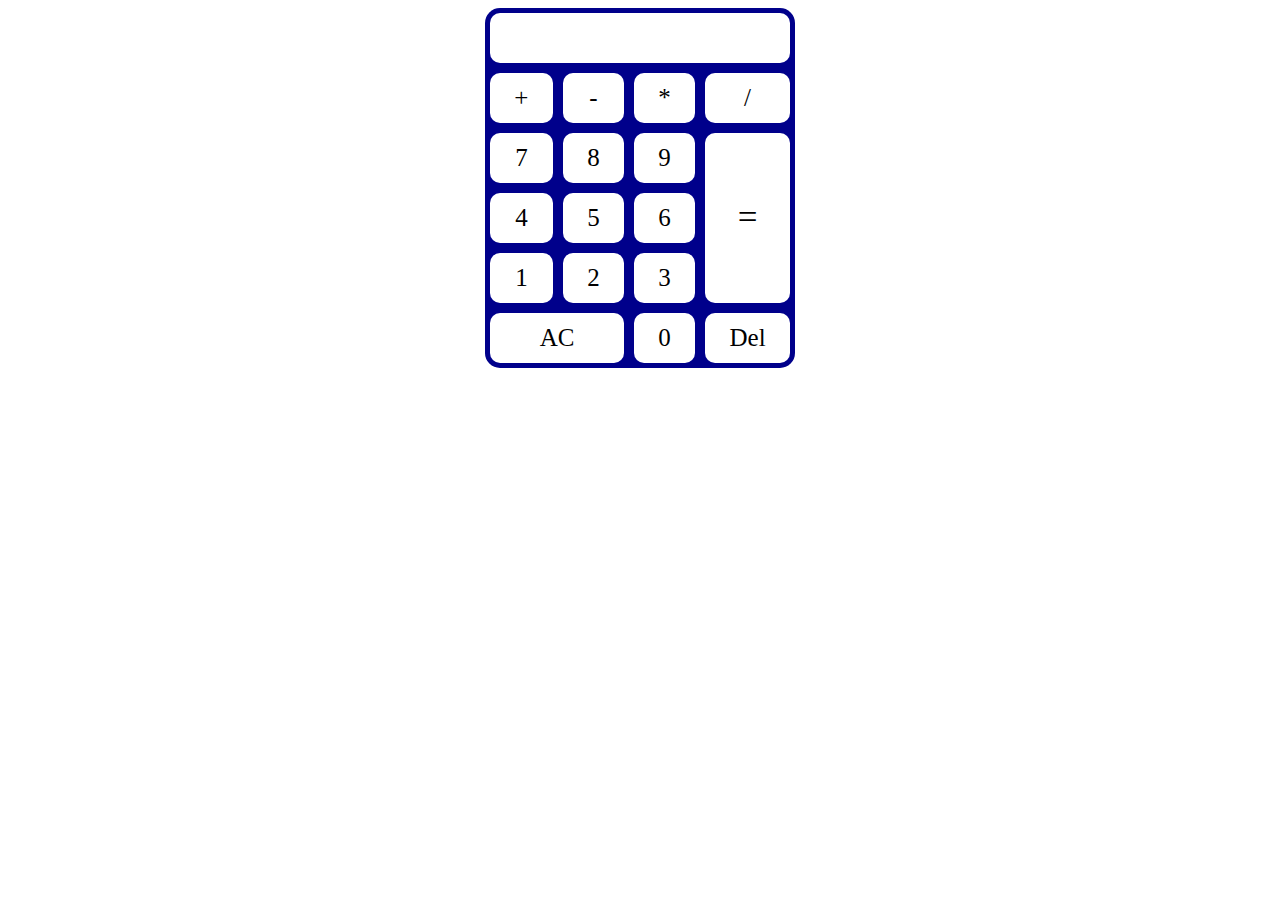
<file: src/calculator.html>
<!--
    Morgen Huether
    3-17-21

-->

<!DOCTYPE html>
<html lang="en">
<head>
    <meta charset="UTF-8">
    <meta http-equiv="X-UA-Compatible" content="IE=edge">
    <meta name="viewport" content="width=device-width, initial-scale=1.0">

    <link rel="stylesheet" href="/style/calculator.css">
    <script src="/scripts/calculator.js"></script>

    <title>Calculator</title>
</head>
<body>
    <div class="ui">
        <div id="display"></div>
        <div class="key plus" onclick="opClick('+')">+</div>
        <div class="key minus" onclick="opClick('-')">-</div>
        <div class="key multiply" onclick="opClick('*')">*</div>
        <div class="key divide" onclick="opClick('/')">/</div>
        <div class="key num0" onclick="numClick(0)">0</div>
        <div class="key num1" onclick="numClick(1)">1</div>
        <div class="key num2" onclick="numClick(2)">2</div>
        <div class="key num3" onclick="numClick(3)">3</div>
        <div class="key num4" onclick="numClick(4)">4</div>
        <div class="key num5" onclick="numClick(5)">5</div>
        <div class="key num6" onclick="numClick(6)">6</div>
        <div class="key num7" onclick="numClick(7)">7</div>
        <div class="key num8" onclick="numClick(8)">8</div>
        <div class="key num9" onclick="numClick(9)">9</div>
        <div class="key equals" onclick="totalClick()">=</div>
        <div class="key clearAll" onclick="clearClick()">AC</div>
        <div class="key delete" onclick="delClick()">Del</div>

    </div>

</body>
</html>
</file>
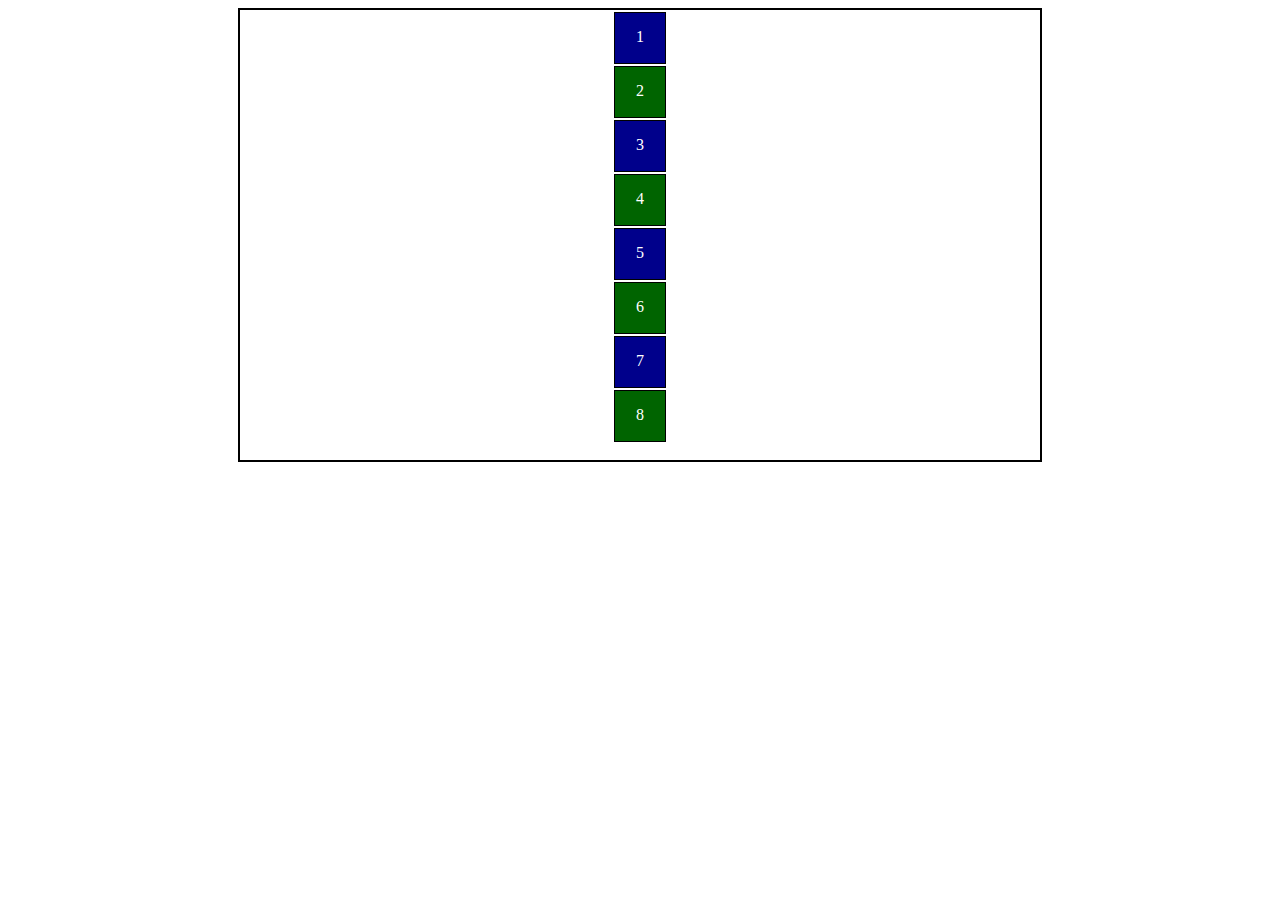
<file: src/moving-squares.html>
<!DOCTYPE html>
<html lang="en">
<head>
    <meta charset="UTF-8">
    <meta http-equiv="X-UA-Compatible" content="IE=edge">
    <meta name="viewport" content="width=device-width, initial-scale=1.0">
    <link rel="stylesheet" href="/style/moving-squares.css">

    <title>Moving Squares</title>
</head>
<body>
    
    <div class="mainContainer">
        <div class="odd">
            <p>1</p>
        </div>
        <div class="even">
            <p>2</p>
        </div>
        <div class="odd">
            <p>3</p>
        </div>
        <div class="even">
            <p>4</p>
        </div>
        <div class="odd">
            <p>5</p>
        </div>
        <div class="even">
            <p>6</p>
        </div>
        <div class="odd">
            <p>7</p>
        </div>
        <div class="even">
            <p>8</p>
        </div>
    </div>

</body>
</html>
</file>
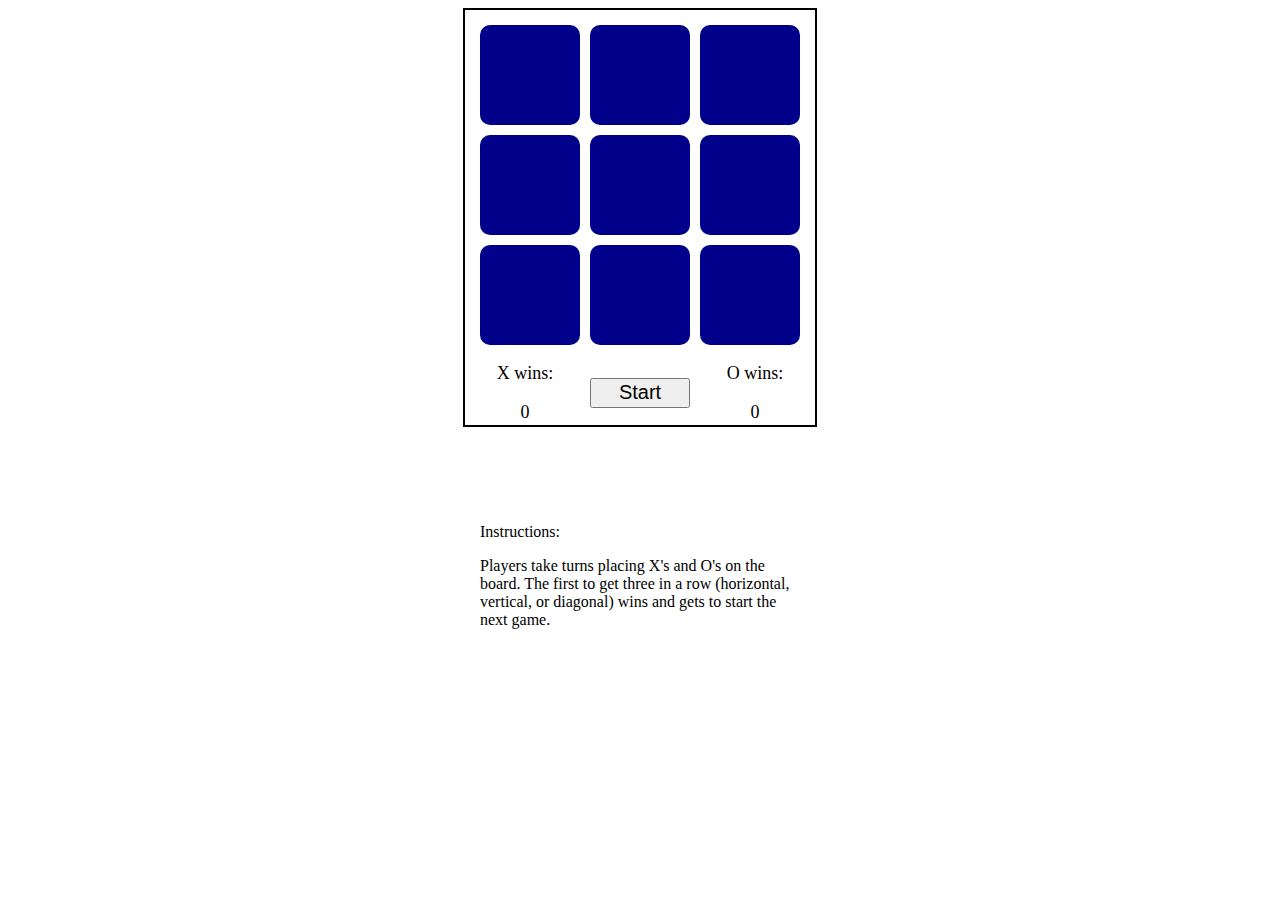
<file: src/tic-tac-toe.html>
<!--
    Morgen Huether
    3-22-21

-->

<!DOCTYPE html>
<html lang="en">
<head>
    <meta charset="UTF-8">
    <meta http-equiv="X-UA-Compatible" content="IE=edge">
    <meta name="viewport" content="width=device-width, initial-scale=1.0">
    
    <link rel="stylesheet" href="/style/tic-tac-toe.css">
    <script src="/scripts/tic-tac-toe.js"></script>
    
    <title>Tic-Tac-Toe</title>
</head>

<body>
    <div id="ui">
        <div class="box" id='one' onclick="place('one')"></div>
        <div class="box" id='two' onclick="place('two')"></div>
        <div class="box" id='three' onclick="place('three')"></div>
        <div class="box" id='four' onclick="place('four')"></div>
        <div class="box" id='five' onclick="place('five')"></div>
        <div class="box" id='six' onclick="place('six')"></div>
        <div class="box" id='seven' onclick="place('seven')"></div>
        <div class="box" id='eight' onclick="place('eight')"></div>
        <div class="box" id='nine' onclick="place('nine')"></div>
    </div>

    <div class="banner">
        <div class="scores">
            <p>X wins:</p>
            <p id="xCounter">0</p>
        </div>
        <button id="theBigNotRedButton" onclick="theButtonWasPressed()">Start</button>
        <div class="scores">
            <p>O wins:</p>
            <p id="oCounter">0</p>
        </div>
    </div>
    
    <p id="results"></p>
    
    <div id="instructions">
        <p>Instructions:</p>
        <p>Players take turns placing X's and O's on the board. The first to get three in a row (horizontal, vertical, or diagonal) wins and gets to start the next game.</p>
    </div>    
</body>
</html>
</file>
<file: style/calculator.css>
.ui{
    width: 300px;
    margin: auto;
    text-align: center;
    padding: 5px;
    border-radius: 15px;
    background-color: darkblue;

    display: grid;
    grid-template-areas: 
        'display display display display'
        'plus minus mult divide'
        'num7 num8 num9 equals'
        'num4 num5 num6 equals'
        'num1 num2 num3 equals'
        'clearall clearall num0 delete';
    grid-gap: 10px;
}

.key{
    height: 50px;
    border-radius: 10px;
    font-size: 25px;
    line-height: 50px;
    background-color: white;}
.key:hover{
    cursor: pointer;}

#display{
    height: 50px;
    border-radius: 10px;
    font-size: 25px;
    text-align: right;
    line-height: 50px;
    padding-right: 10px;
    background-color: white;
    grid-area: display;}

.plus{
    grid-area: plus;}
.minus{
    grid-area: minus;}
.multiply{
    grid-area: mult;}
.divide{
    grid-area: divide;}

.equals{
    grid-area: equals;
    height: 170px;
    line-height: 170px;
    font-size: 35px;}
.clearAll{
    grid-area: clearall;}
.delete{
    grid-area: delete;
    font-size: 25px;}

.num0{
    grid-area: num0;}
.num1{
    grid-area: num1;}
.num2{
    grid-area: num2;}
.num3{
    grid-area: num3;}
.num4{
    grid-area: num4;}
.num5{
    grid-area: num5;}
.num6{
    grid-area: num6;}
.num7{
    grid-area: num7;}
.num8{
    grid-area: num8;}
.num9{
    grid-area: num9;}
</file>
<file: style/moving-squares.css>
.mainContainer{
    width: 800px;
    height: 450px;
    margin: auto;
    border: 2px solid black;
    border-radius: 0px;
    transition: all 5s;
}
.mainContainer:hover{
    height: 500px;
    border-radius: 25px;
}

p{
    color: white;
}

.odd{
    width: 50px;
    height: 50px;
    margin: 2px auto;
    border: 1px solid black;
    text-align: center;
    line-height: 100%;
    background-color: darkblue;
    transition: all 5s;
}
.mainContainer:hover .odd{
    transform: scale(0.75) translate(500px) rotate(-1080deg);
}

.even{
    width: 50px;
    height: 50px;
    margin: 2px auto;
    border: 1px solid black;
    text-align: center;
    line-height: 100%;
    background-color: darkgreen;
    transition: all 5s;
}
.mainContainer:hover .even{
    transform: scale(2) translate(-170px) rotate(1080deg);
}
</file>
<file: style/tic-tac-toe.css>
#ui{
    margin: auto;
    width: 320px;
    height: 320px;
    padding: 15px;
    display: grid;
    grid-template-areas: 
        'one two three'
        'four five six'
        'seven eight nine';
    grid-gap: 10px;
    
    border: 2px solid black;
    border-bottom: none;
}

.box {
    width: 100px;
    height: 100px;
    background-color: darkblue;
    text-align: center;
    font-size: 50px;
    color: white;
    line-height: 100px;
    border-radius: 10px;
}
.box:hover{
    cursor: pointer;
}

button{
    width: 100px;
    height: 30px;
    margin: auto;
    visibility: visible;
    font-size: 20px;
}

.banner{
    width: 320px;
    height: 35px;
    margin: auto;
    padding: 15px;
    display: flex;
    justify-content: center;
    align-items: center;
    border: 2px solid black;
    border-top: none;
}

.scores{
    width: 90px;
    font-size: 18px;
    text-align: center;
}

#results{
    width: 320px;
    height: 50px;
    padding: 15px;
    margin: auto;
    font-size: 25px;
    text-align: center;
}

#instructions{
    width: 320px;
    margin: auto;
    font-size: 16px;
}

#one{
    grid-area: 'one';}
#two{
    grid-area: 'two';}
#three{
    grid-area: 'three';}
#four{
    grid-area: 'four';}
#five{
    grid-area: 'five';}
#six{
    grid-area: 'six';}
#seven{
    grid-area: 'seven';}
#eight{
    grid-area: 'eight';}
#nine{
    grid-area: 'nine';}
</file>
